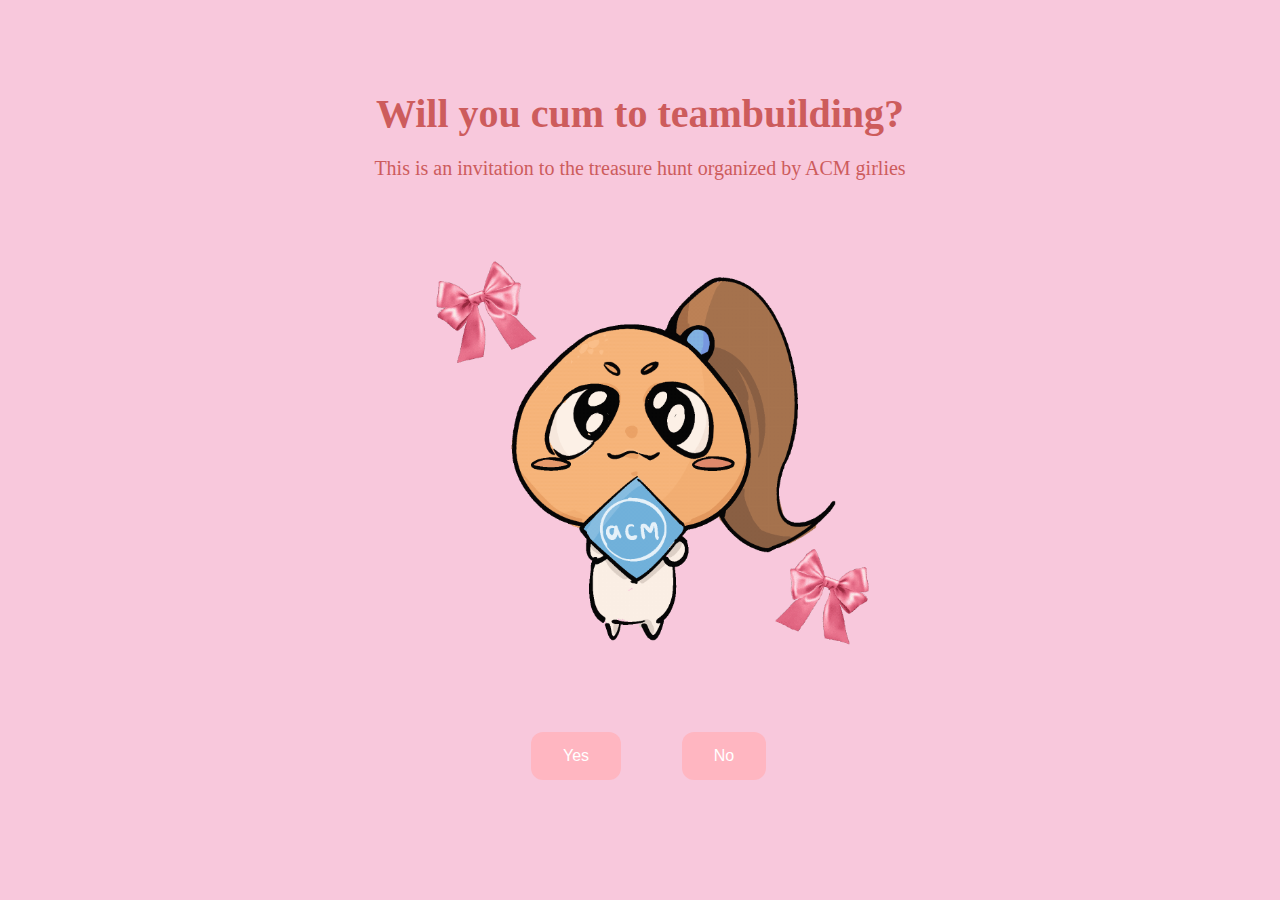
<file: index.html>
<!DOCTYPE html>
<html lang="en">
    <head>
        <link rel="stylesheet" href="style/styles.css">
        
    </head> 
    <body>
        <div class="container">
            <div >
                <h1 class = "header_text">Will you cum to teambuilding?</h1>
                <p class = "p_text">This is an invitation to the treasure hunt organized by ACM girlies</p>
            </div>
            <div class="gif_container">
                <img class = "gif" src="gif/animation.gif" alt="Cute animated illustration">
            </div>
            <div class = "buttons">
                <button class="btn" id = "yesButton" onclick="nextPage()">Yes</button>
                <button class="btn" id="noButton" onmouseover="moveButton()" onclick="moveButton()">No</button>
                <script>
                    function nextPage() {
                        window.location.href = "yes.html";
                    }
                    
                    function moveButton() {
                        var x = Math.random() * (window.innerWidth - document.getElementById('noButton').offsetWidth) - 85;
                        var y = Math.random() * (window.innerHeight - document.getElementById('noButton').offsetHeight) - 48;
                        document.getElementById('noButton').style.left = `${x}px`;
                        document.getElementById('noButton').style.top = `${y}px`;
                    }
                </script> 
            </div>
        </div>
       
    </body> 
</html>
</file>
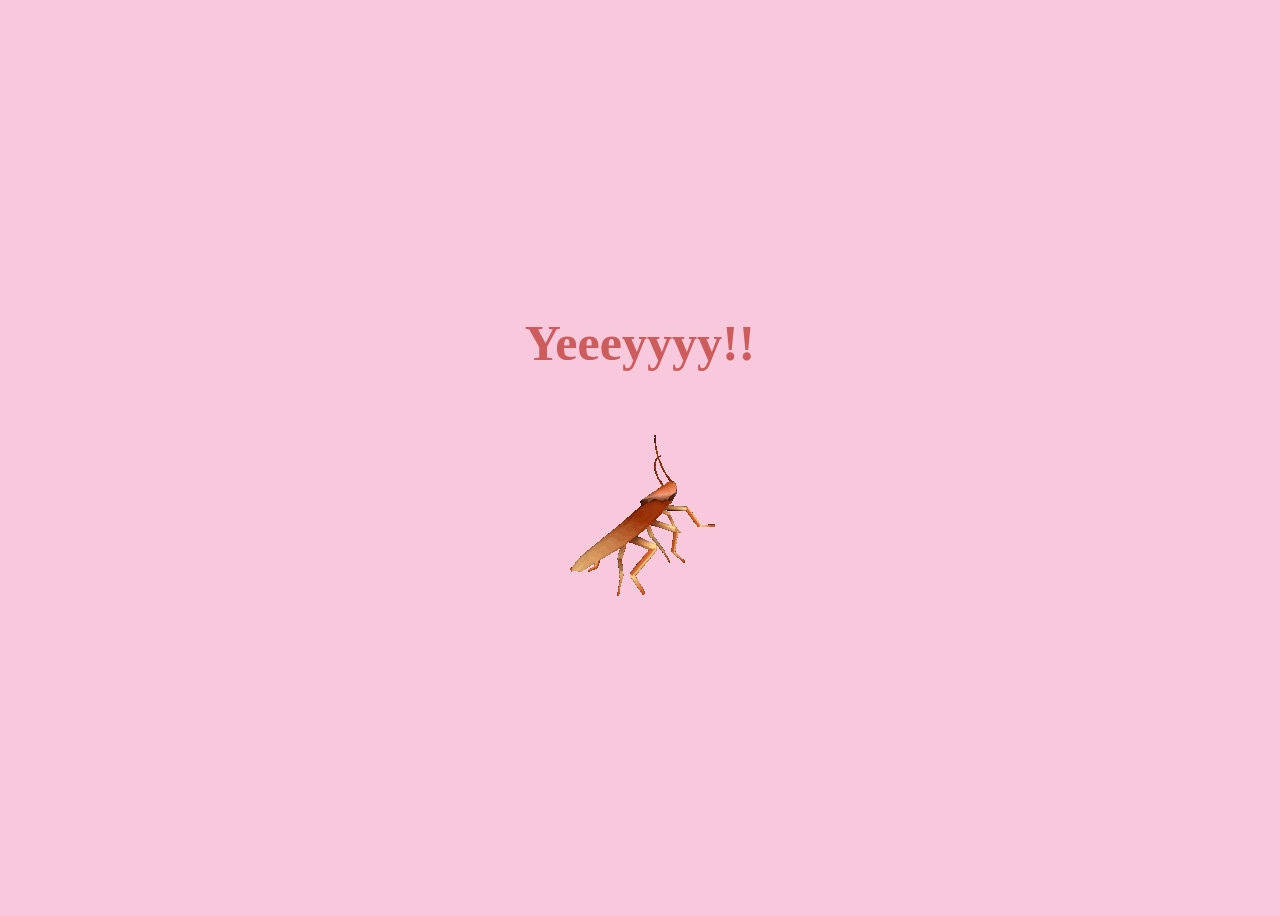
<file: yes.html>
<!DOCTYPE html>
<html lang="en">
    <head>
        <link rel="stylesheet" href="style/yes_style.css">
        
    </head> 
    <body>
        <div class="container">
            <div >
                <h1 class = "header_text">Yeeeyyyy!!</h1>
            </div>
            <div class="gif_container">
                <img class = "gif" src="gif/tarakan.gif" alt="Cute animated illustration">
            </div>
        </div>
       
    </body> 
</html>
</file>
<file: style/styles.css>
body {
    display: flex;
    justify-content: center;
    align-items: center;
    height: 90vh;
    background-color: #F8C8DC;
}

#noButton {
    position: absolute;
    margin-left: 150px;
    transition: 0.5s;
}

#yesButton {
    position: absolute;
    margin-right: 150px;
}

.header_text {
    font-family: 'Nunito';
    font-size: 40px;
    font-weight: bold;
    color: indianred;
    text-align: center;
    margin-top: 20px;
    margin-bottom: 0px;
}
.p_text {
    font-family: 'Nunito';
    font-size: 20px;
    /*font-weight: bold;*/
    color: indianred;
    text-align: center;
    margin-top: 20px;
    margin-bottom: 0px;
}

.buttons {
    display: flex;
    flex-direction: row;
    justify-content: center;
    align-items: center;
    margin-top: 20px;
    margin-left: 20px;
}

.btn {
    background-color: #FFB6C1;
    color: white;
    padding: 15px 32px;
    text-align: center;
    display: inline-block;
    font-size: 16px;
    margin: 4px 2px;
    cursor: pointer;
    border: none;
    border-radius: 12px;
    transition: background-color 0.3s ease;
}

.gif_container {
    display: flex;
    justify-content: center;
    align-items: center;
}
.gif_container .gif{
    display: flex;
    width: 800px;
    height: auto;
    justify-content: center;
    align-items: center;
}
@media only screen and (max-width: 320px) and (max-height: 568px) {
    body {
        height: 100vh;
    }

    .header_text {
        font-size: 20px;
    }

    img {
        height: 60vh;
    }

    .btn {
        padding: 10px 18px;
        font-size: 12px;
    }
}

@media only screen and (max-width: 414px) and (max-height: 736px) {
    body {
        height: 90vh;
    }

    .header_text {
        font-size: 28px;
    }

    img {
        height: 60vh;
    }

    .btn {
        padding: 15px 25px;
        font-size: 14px;
    }
}
</file>
<file: style/yes_style.css>
body {
    display: flex;
    justify-content: center;
    align-items: center;
    height: 100vh;
    background-color: #F8C8DC;
}

.header_text {
    font-family: 'Nunito';
    font-size: 50px;
    font-weight: bold;
    color: indianred;
    text-align: center;
    margin-top: 20px;
    margin-bottom: 0px;
}
.p_text {
    font-family: 'Nunito';
    font-size: 20px;
    /*font-weight: bold;*/
    color: indianred;
    text-align: center;
    margin-top: 20px;
    margin-bottom: 0px;
}

.gif_container {
    display: flex;
    justify-content: center;
    align-items: center;
}
.gif_container .gif {
    display: flex;
    widows: 800px;
    height: auto;
    justify-content: center;
    align-items: center;
}
</file>
